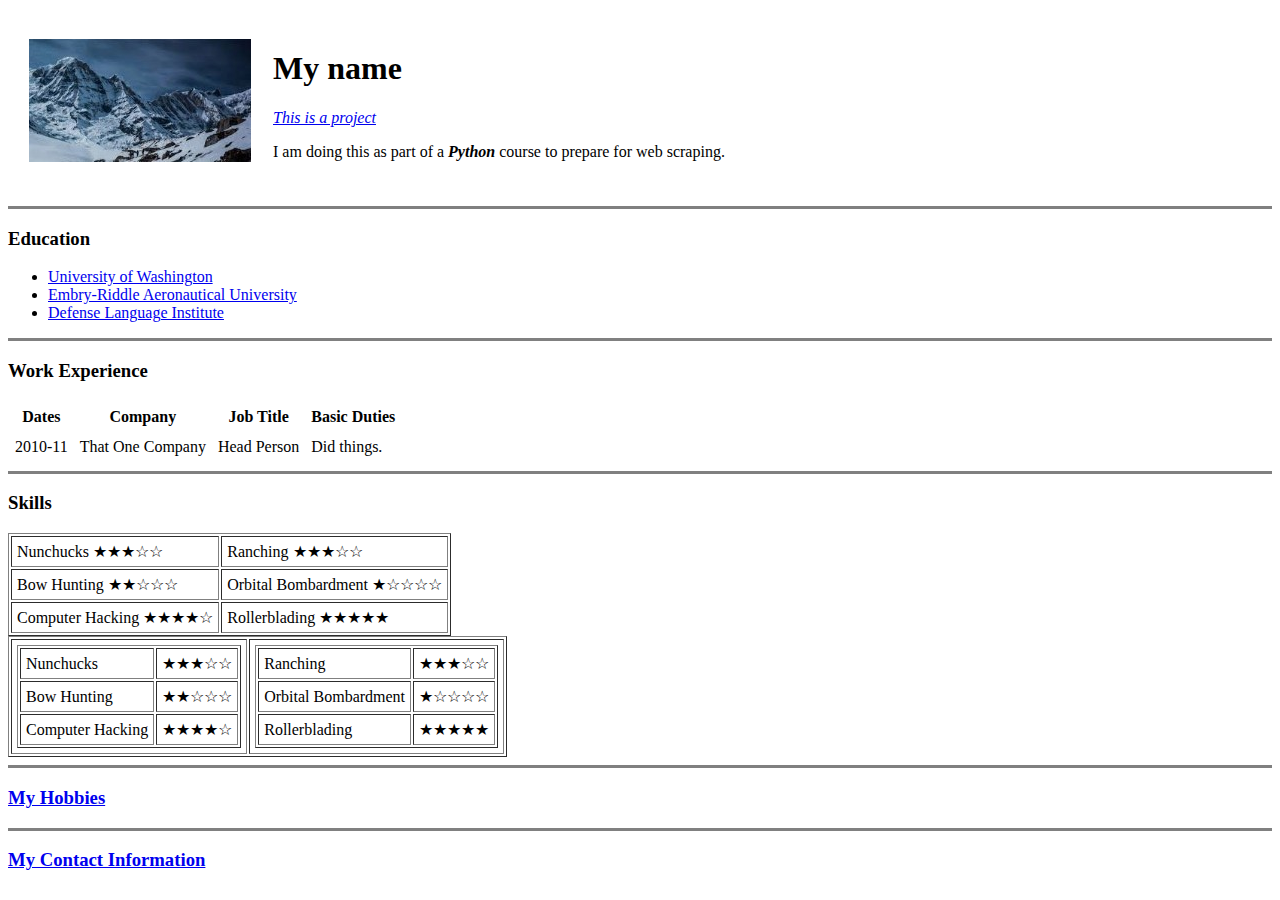
<file: Day41 - WebFoundation Intro to HTML/index.html>
<!DOCTYPE html>
<html>
<head>
    <meta charset="utf-8" />
    <meta name="description=" content="A bunch of stuff I'm playing with" />
    <title>Personal Site</title>
</head>
<body>
    <!--Get an image from URL-->
    <!--<img src="[data-uri]" alt="Mountain">-->
    <!--Get an image from local file (same directory as index.html, or at least one it has access to-->
    <!--<img src="images/gray_square.jpg"  alt="Me">-->
    <table cellspacing="20">
        <tr>
            <td><a href="https://www.bing.com/"><img src="images/mountain.jpg" alt="Me"></a></td>
            <td>
                <h1>My name</h1>
                <a href="https://www.bing.com/"><p><em>This is a project</em></p></a>
                <p>I am doing this as part of a <em><strong>Python</strong></em> course to prepare for web scraping.</p>
            </td>
        </tr>
    </table>
    <hr size="3" noshade="">
    <h3>Education</h3>
    <ul>
        <li><a href="https://www.washington.edu/">University of Washington</a></li>
        <li><a href="https://erau.edu/">Embry-Riddle Aeronautical University</a></li>
        <li><a href="https://www.dliflc.edu/">Defense Language Institute</a></li>
    </ul>
    <hr size="3" noshade="">
    <!--Link to another page on your site (within same hierarchy-->
    <h3>Work Experience</h3>
    <table cellpadding="5">
        <thead>
            <tr>
                <th>Dates</th>
                <th>Company</th>
                <th>Job Title</th>
                <th>Basic Duties</th>
            </tr>
        </thead>
        <tbody>
            <tr>
                <td>2010-11</td>
                <td>That One Company</td>
                <td>Head Person</td>
                <td>Did things.</td>
            </tr>
        </tbody>
    </table>
    <hr size="3" noshade="">
    <h3>Skills</h3>
    <table cellpadding="5" border="1">
        <tr>
            <td>Nunchucks ★★★☆☆</td>
            <td>Ranching ★★★☆☆</td>
        </tr>
        <tr>
            <td>Bow Hunting ★★☆☆☆</td>
            <td>Orbital Bombardment ★☆☆☆☆</td>
        </tr>
        <tr>
            <td>Computer Hacking ★★★★☆</td>
            <td>Rollerblading ★★★★★</td>
    </table>
    <table cellpadding="5" border="1">
        <tr>
            <td>
                <table cellpadding="5" border="1">
                    <tr>
                        <td>Nunchucks</td>
                        <td>★★★☆☆</td>
                    </tr>
                    <tr>
                        <td>Bow Hunting</td>
                        <td>★★☆☆☆</td>
                    </tr>
                    <tr>
                        <td>Computer Hacking</td>
                        <td>★★★★☆</td>
                    </tr>
                </table>
            </td>
            <td>
                <table cellpadding="5" border="1">
                    <tr>
                        <td>Ranching</td>
                        <td>★★★☆☆</td>
                    </tr>
                    <tr>
                        <td>Orbital Bombardment</td>
                        <td>★☆☆☆☆</td>
                    </tr>
                    <tr>
                        <td>Rollerblading</td>
                        <td>★★★★★</td>
                    </tr>
                </table>
            </td>
        </tr>
    </table>
    <hr size="3" noshade="">
    <h3><a href="hobbies.html">My Hobbies</a></h3>
    <hr size="3" noshade="">
    <h3><a href="contact.html">My Contact Information</a></h3>
</body>
</html>
</file>
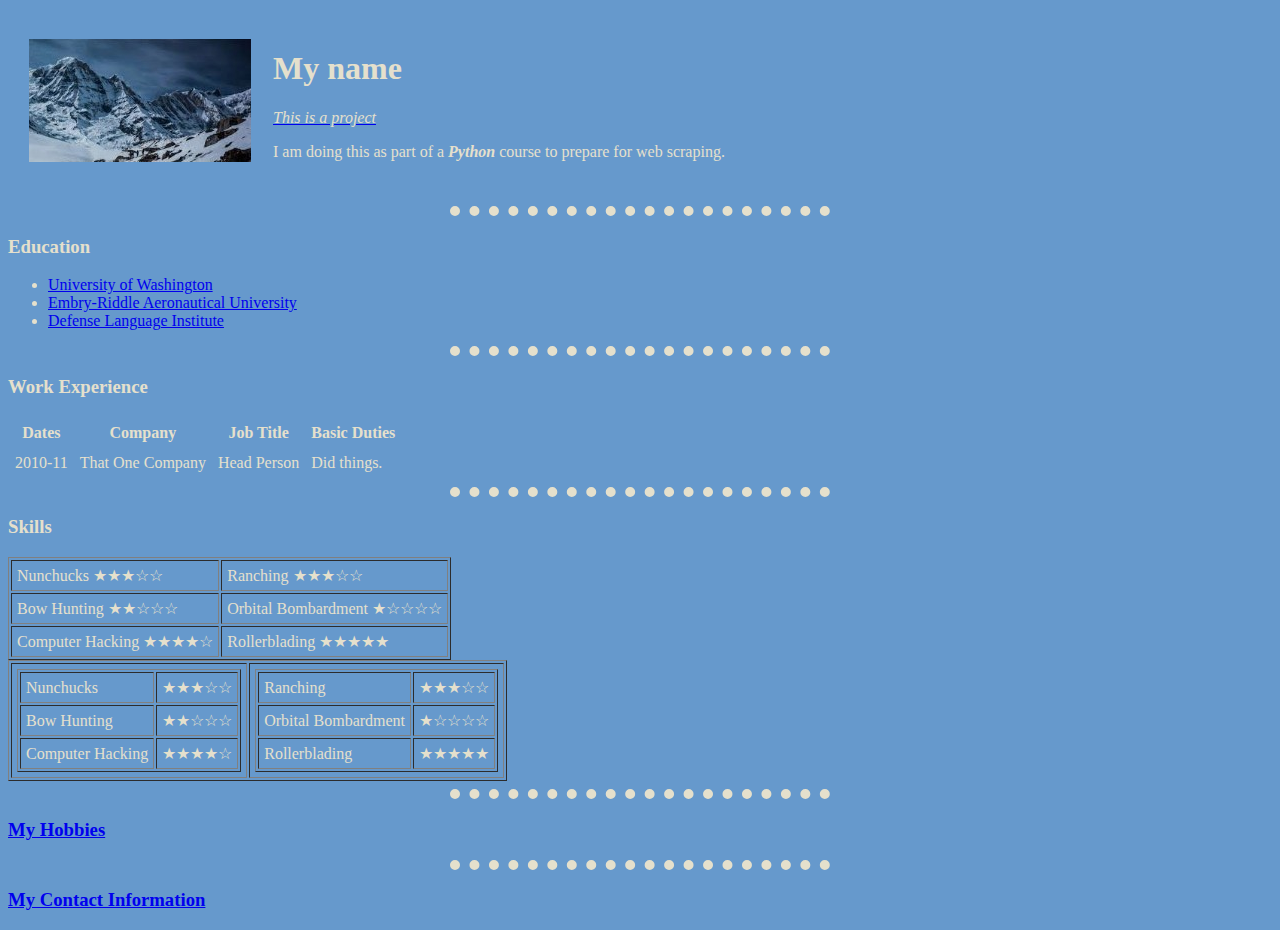
<file: Day41,42 - WebFoundation Intro to HTML/index.html>
<!DOCTYPE html>
<html>
<head>
    <meta charset="utf-8" />
    <meta name="description=" content="A bunch of stuff I'm playing with" />
    <title>Personal Site</title>
    <link rel="stylesheet" href="css/styles.css"> <!-- have to remove root until website is hosted -->
</head>
<body>
    <!--Get an image from URL-->
    <!--<img src="[data-uri]" alt="Mountain">-->
    <!--Get an image from local file (same directory as index.html, or at least one it has access to-->
    <!--<img src="images/gray_square.jpg"  alt="Me">-->
    <table cellspacing="20">
        <tr>
            <td><a href="https://www.bing.com/"><img src="images/mountain.jpg" alt="Me"></a></td>
            <td>
                <h1>My name</h1>
                <a href="https://www.bing.com/"><p><em>This is a project</em></p></a>
                <p>I am doing this as part of a <em><strong>Python</strong></em> course to prepare for web scraping.</p>
            </td>
        </tr>
    </table>
    <hr size="3" noshade="">
    <h3>Education</h3>
    <ul>
        <li><a href="https://www.washington.edu/">University of Washington</a></li>
        <li><a href="https://erau.edu/">Embry-Riddle Aeronautical University</a></li>
        <li><a href="https://www.dliflc.edu/">Defense Language Institute</a></li>
    </ul>
    <hr size="3" noshade="">
    <!--Link to another page on your site (within same hierarchy-->
    <h3>Work Experience</h3>
    <table cellpadding="5">
        <thead>
            <tr>
                <th>Dates</th>
                <th>Company</th>
                <th>Job Title</th>
                <th>Basic Duties</th>
            </tr>
        </thead>
        <tbody>
            <tr>
                <td>2010-11</td>
                <td>That One Company</td>
                <td>Head Person</td>
                <td>Did things.</td>
            </tr>
        </tbody>
    </table>
    <hr size="3" noshade="">
    <h3>Skills</h3>
    <table cellpadding="5" border="1">
        <tr>
            <td>Nunchucks ★★★☆☆</td>
            <td>Ranching ★★★☆☆</td>
        </tr>
        <tr>
            <td>Bow Hunting ★★☆☆☆</td>
            <td>Orbital Bombardment ★☆☆☆☆</td>
        </tr>
        <tr>
            <td>Computer Hacking ★★★★☆</td>
            <td>Rollerblading ★★★★★</td>
    </table>
    <table cellpadding="5" border="1">
        <tr>
            <td>
                <table cellpadding="5" border="1">
                    <tr>
                        <td>Nunchucks</td>
                        <td>★★★☆☆</td>
                    </tr>
                    <tr>
                        <td>Bow Hunting</td>
                        <td>★★☆☆☆</td>
                    </tr>
                    <tr>
                        <td>Computer Hacking</td>
                        <td>★★★★☆</td>
                    </tr>
                </table>
            </td>
            <td>
                <table cellpadding="5" border="1">
                    <tr>
                        <td>Ranching</td>
                        <td>★★★☆☆</td>
                    </tr>
                    <tr>
                        <td>Orbital Bombardment</td>
                        <td>★☆☆☆☆</td>
                    </tr>
                    <tr>
                        <td>Rollerblading</td>
                        <td>★★★★★</td>
                    </tr>
                </table>
            </td>
        </tr>
    </table>
    <hr size="3" noshade="">
    <h3><a href="hobbies.html">My Hobbies</a></h3>
    <hr size="3" noshade="">
    <h3><a href="contact.html">My Contact Information</a></h3>
</body>
</html>
</file>
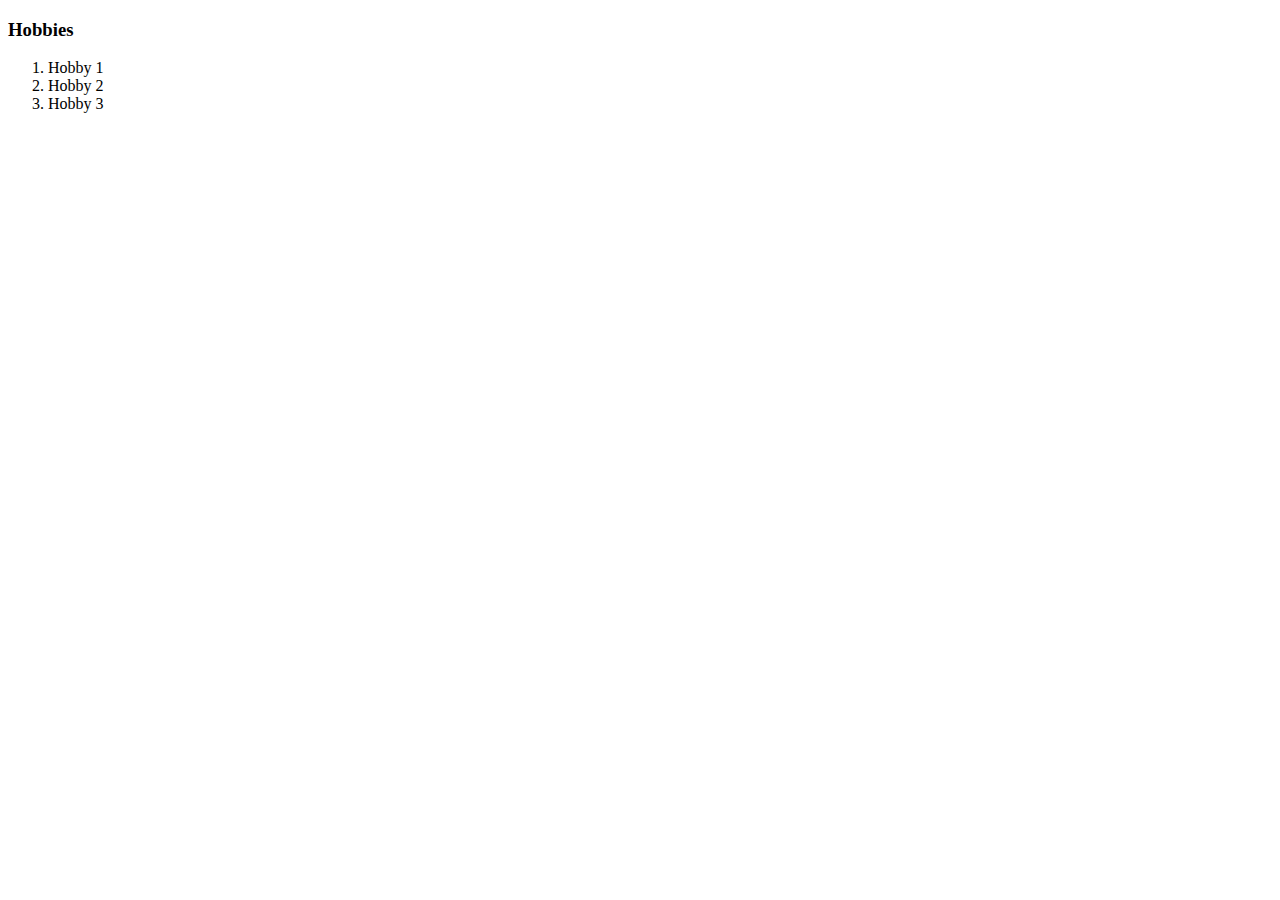
<file: Day41 - WebFoundation Intro to HTML/hobbies.html>
<!doctype html>
<html lang="en">
<head>
    <meta charset="UTF-8">
    <meta name="viewport"
          content="width=device-width, user-scalable=no, initial-scale=1.0, maximum-scale=1.0, minimum-scale=1.0">
    <meta http-equiv="X-UA-Compatible" content="ie=edge">
    <title>My Hobbies</title>
</head>
<body>
    <h3>Hobbies</h3>
    <ol>
        <li>Hobby 1</li>
        <li>Hobby 2</li>
        <li>Hobby 3</li>
    </ol>
</body>
</html>
</file>
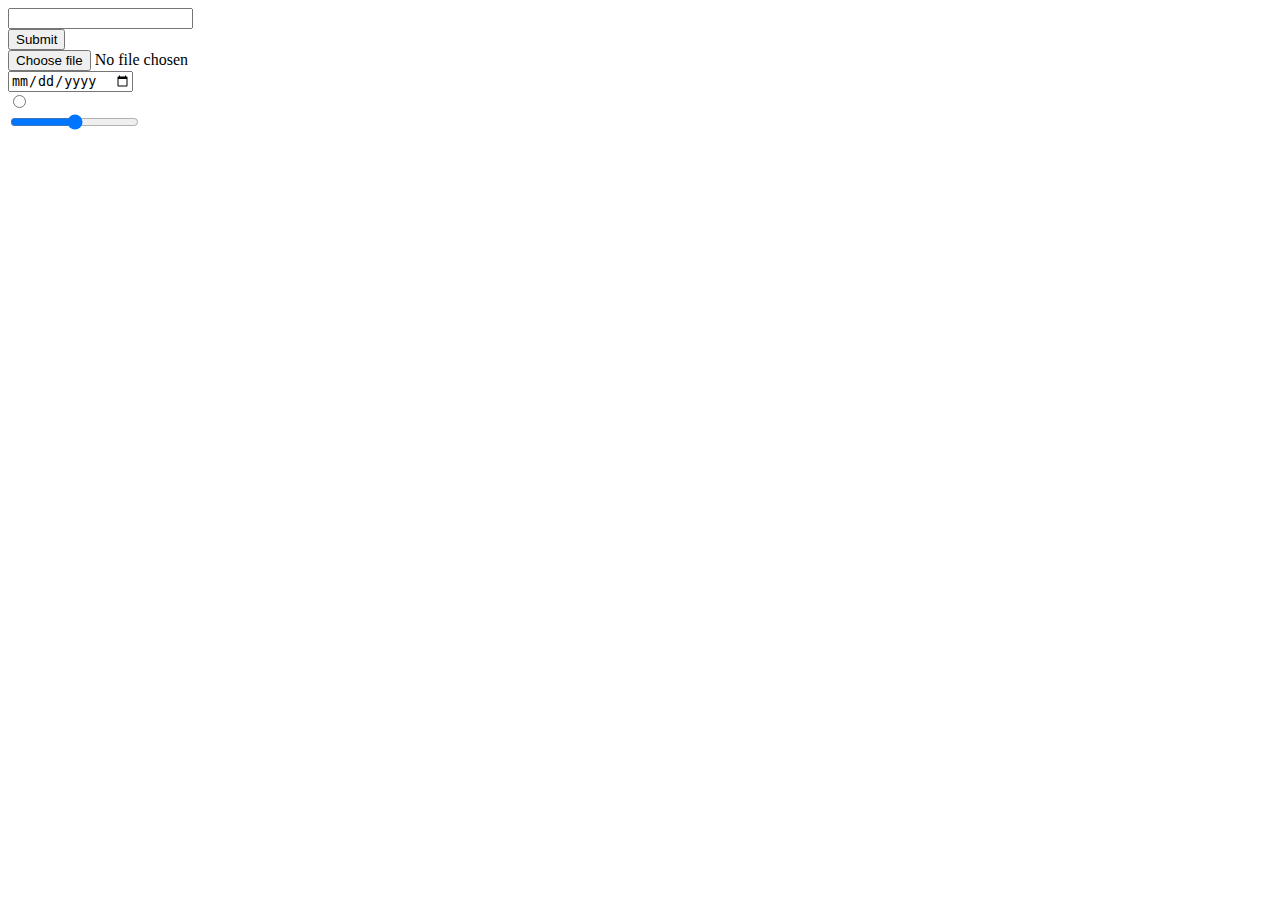
<file: Day41 - WebFoundation Intro to HTML/inputs.html>
<!doctype html>
<html lang="en">
<head>
    <meta charset="UTF-8">
    <meta name="viewport"
          content="width=device-width, user-scalable=no, initial-scale=1.0, maximum-scale=1.0, minimum-scale=1.0">
    <meta http-equiv="X-UA-Compatible" content="ie=edge">
    <title>Document</title>
</head>
<body>
    <form class="" action="index.html" method="post">
        <input type="text" name="" value=""><br />
        <input type="submit" value="Submit"><br />
        <input type="button" value="Choose file">
        <label>No file chosen</label><br />
        <input type="date" name="" value=""><br />
        <input type="radio" id="" name="" value=""><br />
        <input type="range">

    </form>


</body>
</html>
</file>
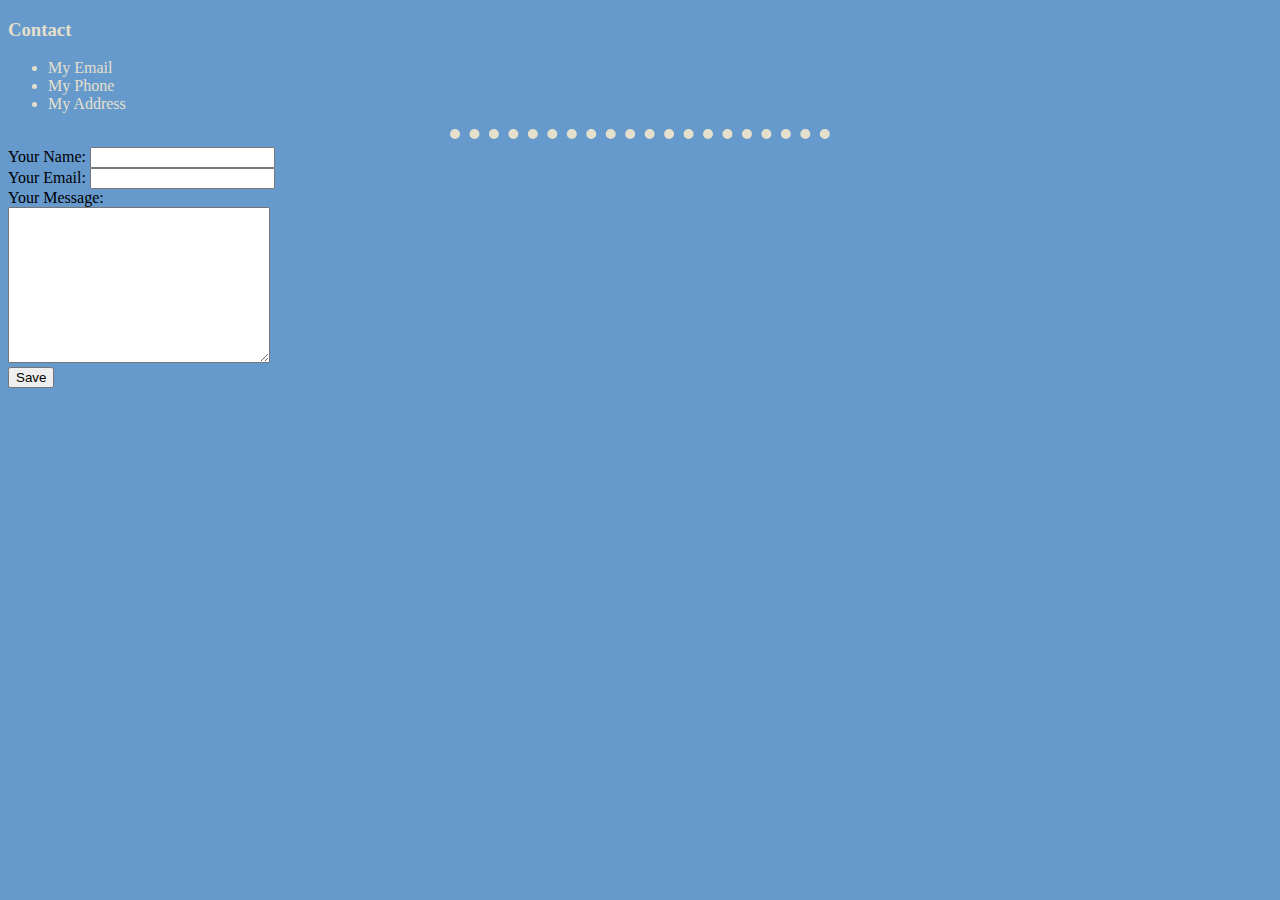
<file: Day41,42 - WebFoundation Intro to HTML/contact.html>
<!doctype html>
<html lang="en">
<head>
    <meta charset="UTF-8">
    <meta name="viewport"
          content="width=device-width, user-scalable=no, initial-scale=1.0, maximum-scale=1.0, minimum-scale=1.0">
    <meta http-equiv="X-UA-Compatible" content="ie=edge">
    <title>Contact Details</title>
    <link rel="stylesheet" href="css/styles.css"> <!-- have to remove root until website is hosted -->
</head>
<body>

    <h3>Contact</h3>
    <ul>
        <li>My Email</li>
        <li>My Phone</li>
        <li>My Address</li>
    </ul>
    <hr size="1" noshade>
    <form action="mailto:kyle.l.johnson@outlook.com" method="post" enctype="text/plain">
        <label>Your Name:</label>
        <input type="text" name="yourName" value=""><br />
        <label>Your Email:</label>
        <input type="email" name="yourEmail" value=""><br />
        <label>Your Message:</label><br />
        <textarea name="yourMessage" rows="10" cols="30"></textarea><br />
        <input type="submit" value="Save">
    </form>
</body>
</html>
</file>
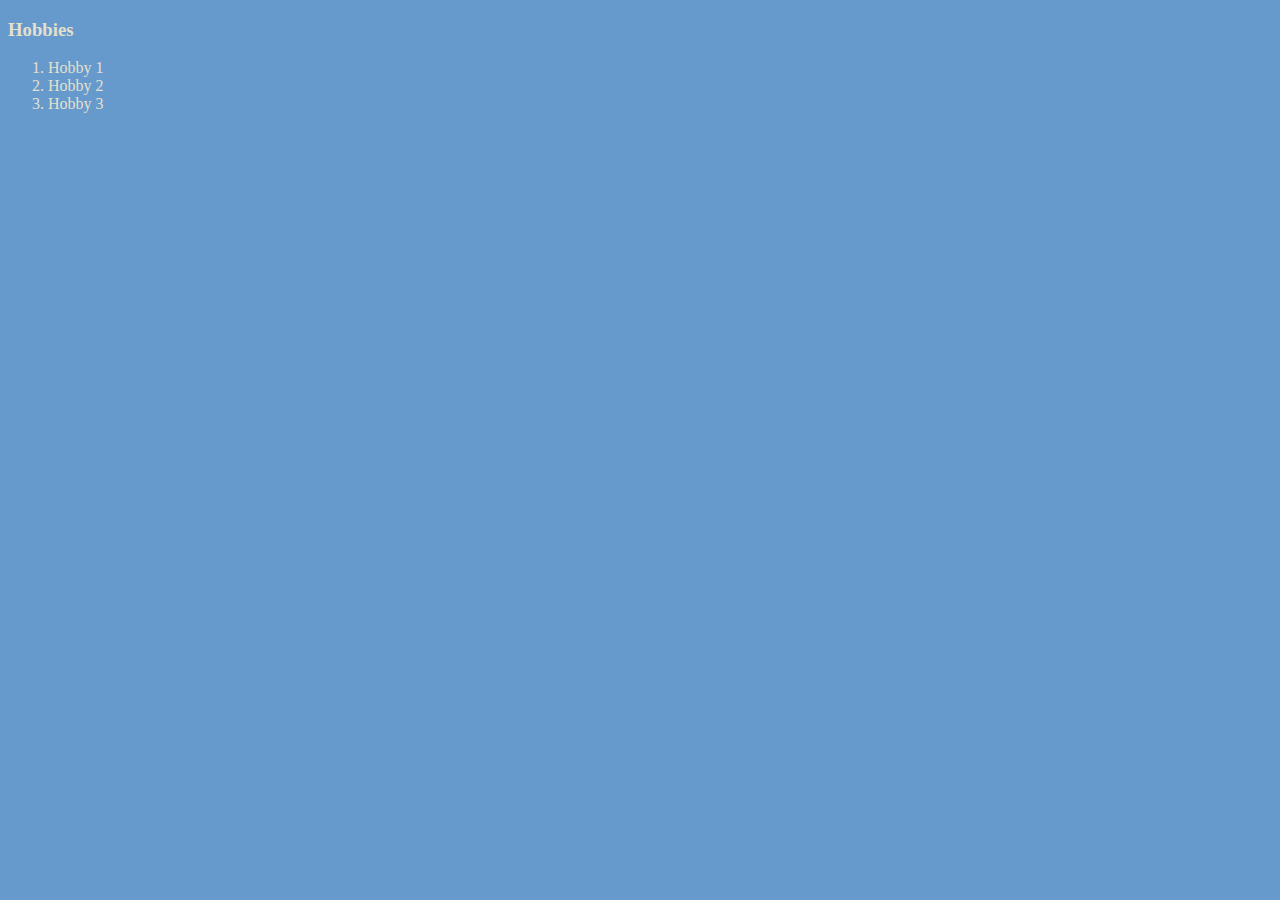
<file: Day41,42 - WebFoundation Intro to HTML/hobbies.html>
<!doctype html>
<html lang="en">
<head>
    <meta charset="UTF-8">
    <meta name="viewport"
          content="width=device-width, user-scalable=no, initial-scale=1.0, maximum-scale=1.0, minimum-scale=1.0">
    <meta http-equiv="X-UA-Compatible" content="ie=edge">
    <title>My Hobbies</title>
    <link rel="stylesheet" href="css/styles.css"> <!-- have to remove root until website is hosted -->
</head>
<body>
    <h3>Hobbies</h3>
    <ol>
        <li>Hobby 1</li>
        <li>Hobby 2</li>
        <li>Hobby 3</li>
    </ol>
</body>
</html>
</file>
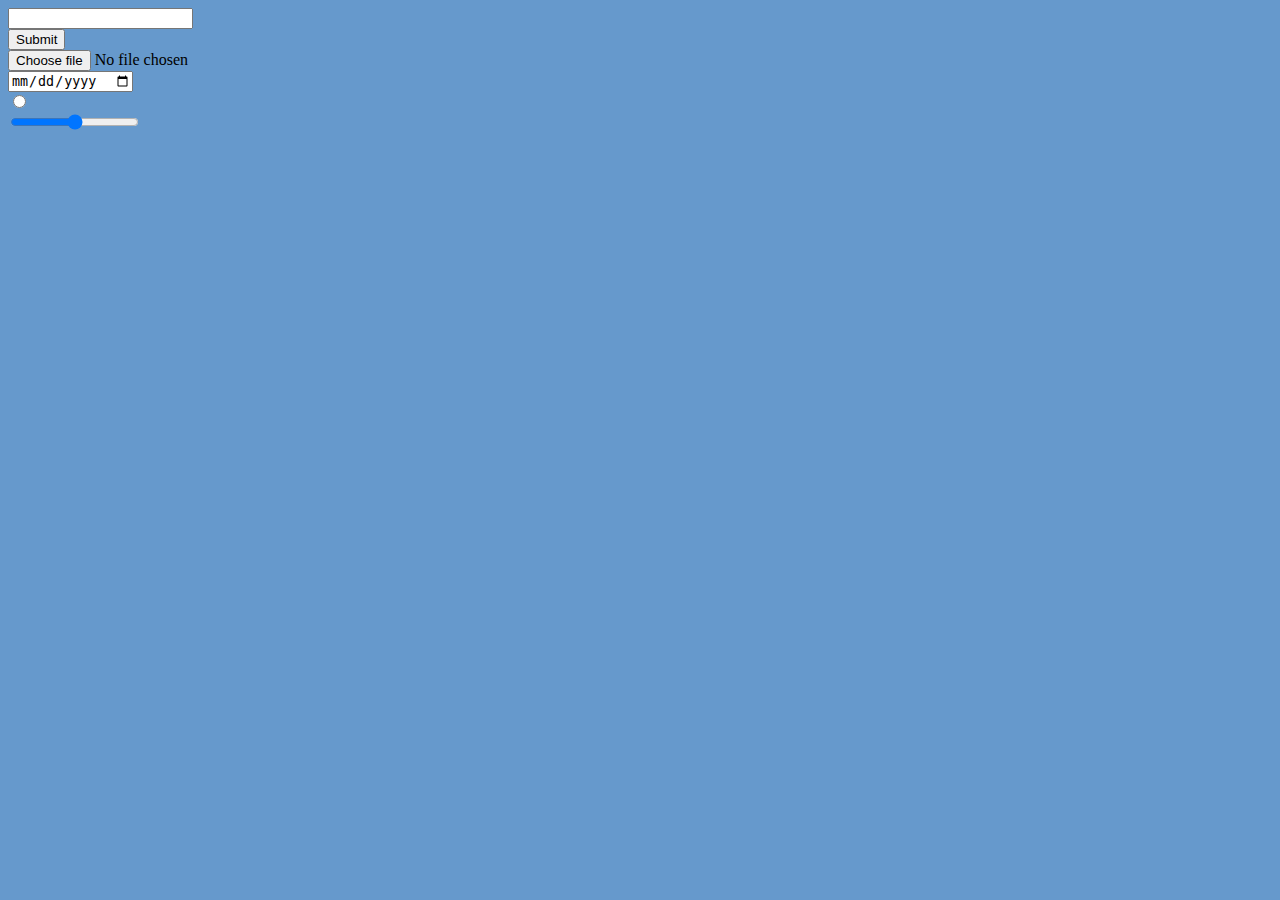
<file: Day41,42 - WebFoundation Intro to HTML/inputs.html>
<!doctype html>
<html lang="en">
<head>
    <meta charset="UTF-8">
    <meta name="viewport"
          content="width=device-width, user-scalable=no, initial-scale=1.0, maximum-scale=1.0, minimum-scale=1.0">
    <meta http-equiv="X-UA-Compatible" content="ie=edge">
    <title>Document</title>
    <link rel="stylesheet" href="css/styles.css"> <!-- have to remove root until website is hosted -->
</head>
<body>
    <form class="" action="index.html" method="post">
        <input type="text" name="" value=""><br />
        <input type="submit" value="Submit"><br />
        <input type="button" value="Choose file">
        <label>No file chosen</label><br />
        <input type="date" name="" value=""><br />
        <input type="radio" id="" name="" value=""><br />
        <input type="range">

    </form>


</body>
</html>
</file>
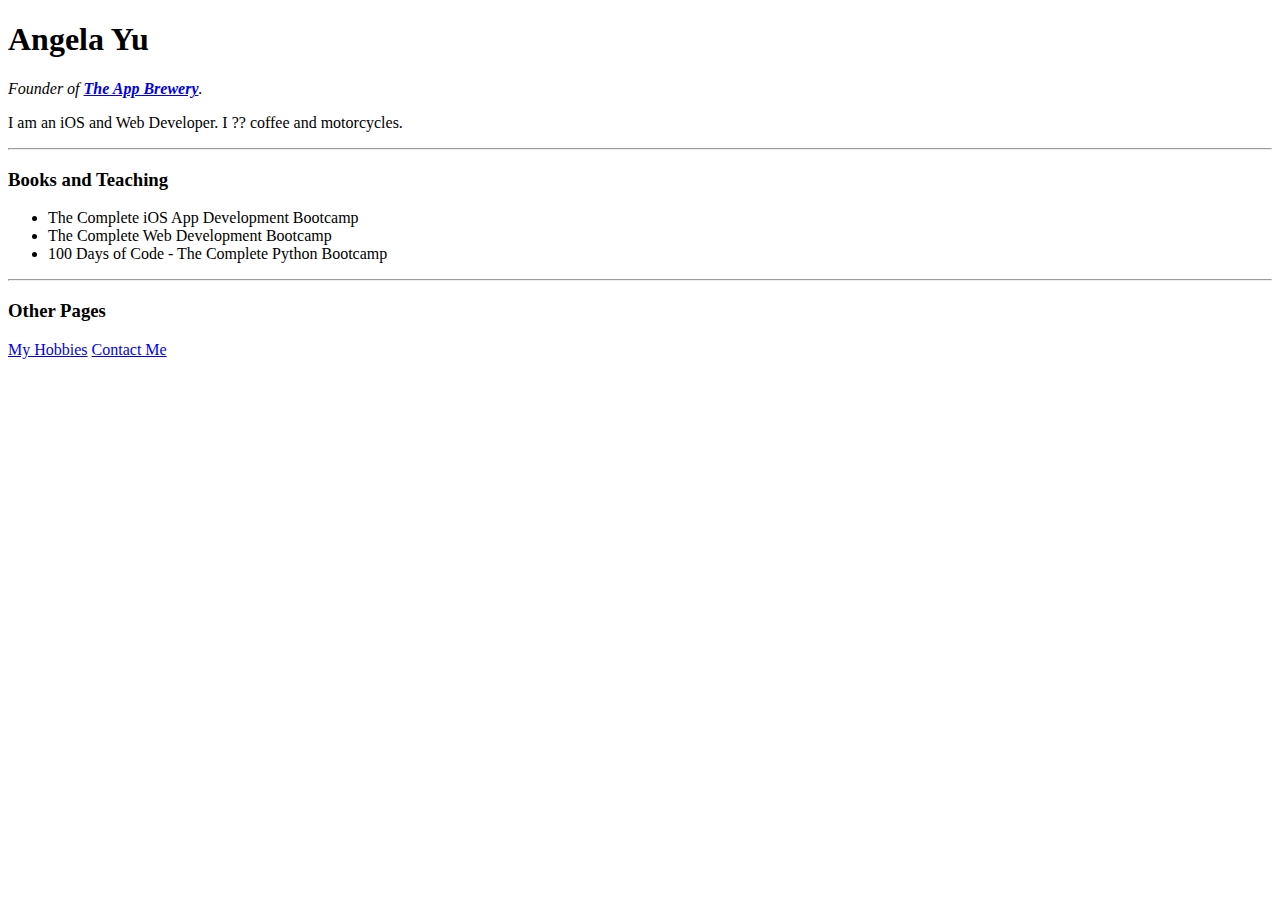
<file: Day45 - WebScraping/website.html>
<!DOCTYPE html>
<html>

<head>
    <meta charset="utf-8">
    <title>Angela's Personal Site</title>
</head>

<body>
    <h1 id="name">Angela Yu</h1>
    <p><em>Founder of <strong><a href="https://www.appbrewery.co/">The App Brewery</a></strong>.</em></p>
    <p>I am an iOS and Web Developer. I ?? coffee and motorcycles.</p>
    <hr>
    <h3 class="heading">Books and Teaching</h3>
    <ul>
        <li>The Complete iOS App Development Bootcamp</li>
        <li>The Complete Web Development Bootcamp</li>
        <li>100 Days of Code - The Complete Python Bootcamp</li>
    </ul>
    <hr>
    <h3 class="heading">Other Pages</h3>
    <a href="https://angelabauer.github.io/cv/hobbies.html">My Hobbies</a>
    <a href="https://angelabauer.github.io/cv/contact-me.html">Contact Me</a>
</body>

</html>
</file>
<file: Day41,42 - WebFoundation Intro to HTML/css/styles.css>
body {
    background-color: #6699CC;
}

h1 {
    color: #E5E0CC;
}

h3 {
    color: #E5E0CC;
}

hr {
    background-color: #6699CC;
    border-style: none;
    border-top-style: dotted;
    border-top-width: 10px;
    border-color: #E5E0CC;
    width: 30%;
}

li {
    color: #E5E0CC;
}

p {
    color: #E5E0CC;
}

td {
    color: #E5E0CC;
}

th {
    color: #E5E0CC;
}
</file>
